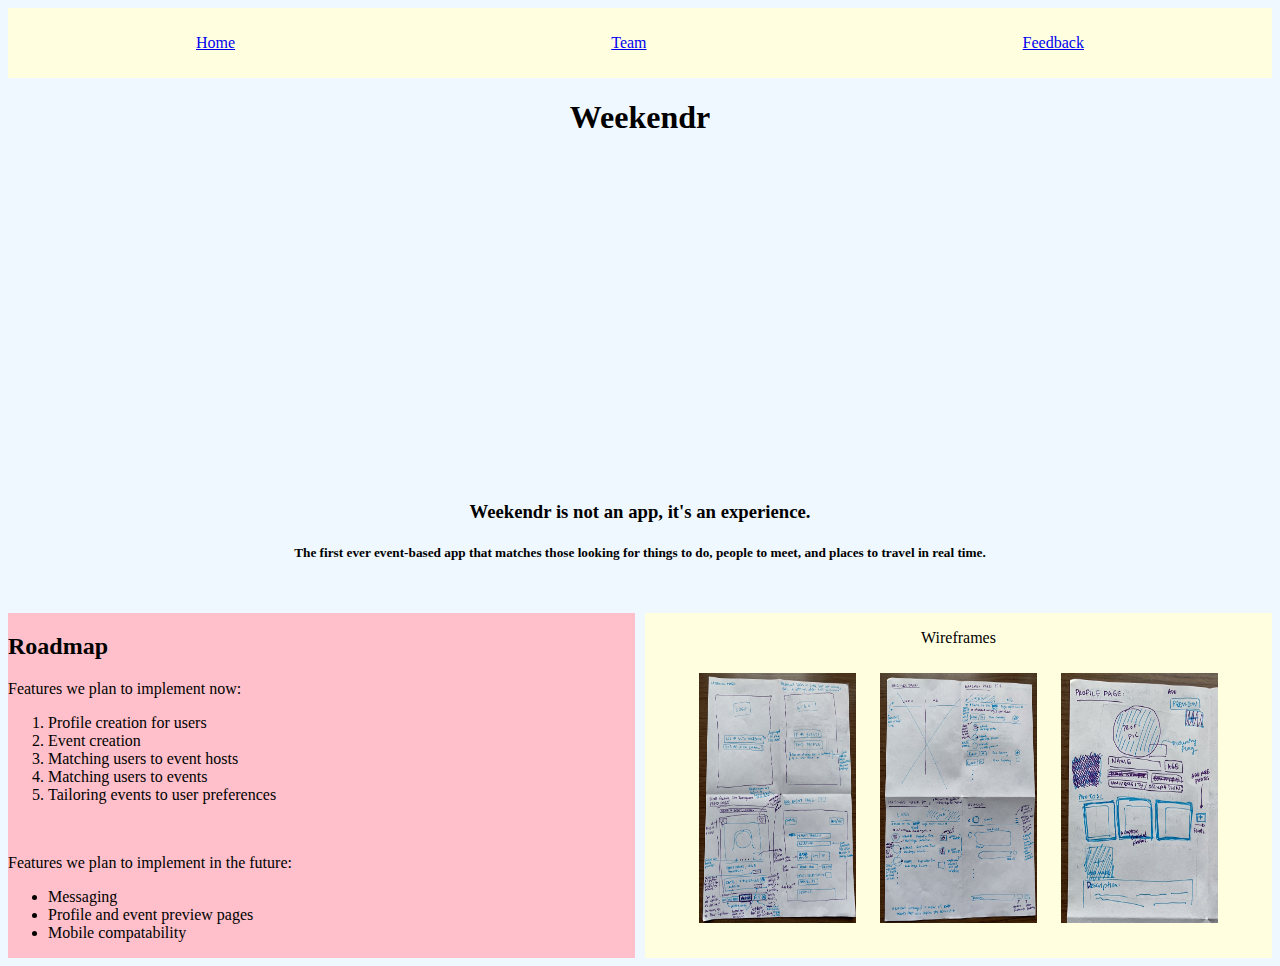
<file: index.html>
<!DOCTYPE html>
<html>
<head>
    <link rel="stylesheet" type="text/css" href="styles.css">
    <title>Weekendr</title>
</head>

<body>
    <div class="container">
        <header>
            <nav>
                <ul>
                  <li><a href="#">Home</a></li>
                  <li><a href="team.html">Team</a></li>
                  <li><a href="feedback.html">Feedback</a></li>
                </ul>
              </nav>
        </header>

        <div class="about">
            <h1>Weekendr</h1>
            <iframe src="https://giphy.com/embed/lAK7ACXBaEy4" width="480" height="270" frameBorder="0" class="giphy-embed" allowFullScreen></iframe>
            <h3>Weekendr is not an app, it's an experience.</h3>
            <h5>The first ever event-based app that matches those looking for
            things to do, people to meet, and places to travel in real time.</h5>
        </div>

        <div class="roadmap">
            <div id="roadmap-left">
                <h2>Roadmap</h2>
                <p>Features we plan to implement now:</p>
                <ol>
                    <li>Profile creation for users</li>
                    <li>Event creation</li>
                    <li>Matching users to event hosts</li>
                    <li>Matching users to events</li>
                    <li>Tailoring events to user preferences</li>
                </ol>
                <br>
                <p>Features we plan to implement in the future:</p>
                <ul>
                    <li>Messaging</li>
                    <li>Profile and event preview pages</li>
                    <li>Mobile compatability</li>
                </ul>
            </div>
            <div id="roadmap-right">
                <p>Wireframes</p>
                <img src="wireframe1.png" class="wireframe"/>
                <img src="wireframe2.png" class="wireframe"/>
                <img src="wireframe3.png" class="wireframe"/>
            </div>
        </div>
    </div>
</body>
</html>
</file>
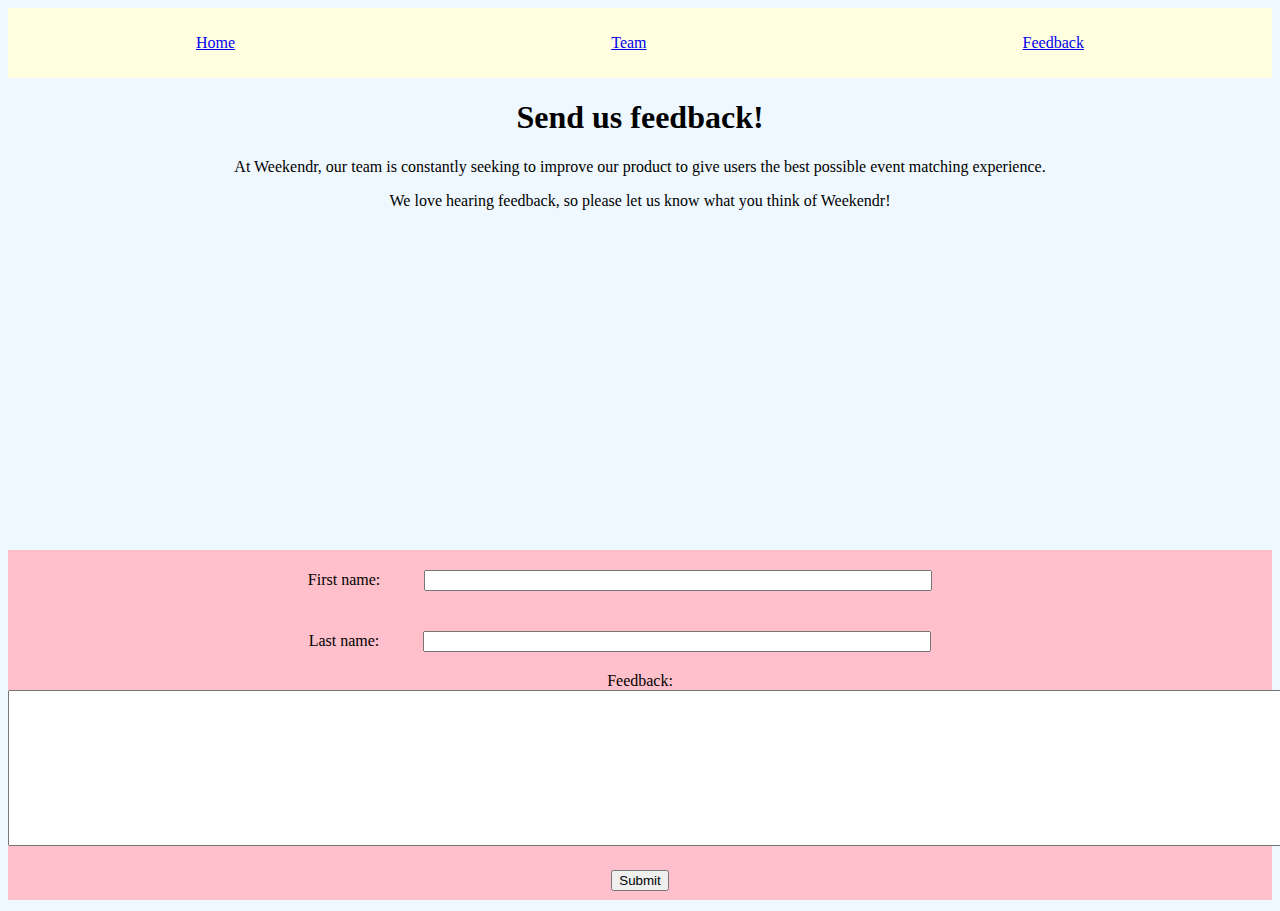
<file: feedback.html>
<!DOCTYPE html>
<html>
<head>
    <link rel="stylesheet" type="text/css" href="styles.css">
    <title>Weekendr: Feedback Team</title>
</head>

<body>
  <div class="container">
      <header>
          <nav>
              <ul>
                <li><a href="index.html">Home</a></li>
                <li><a href="team.html">Team</a></li>
                <li><a href="#">Feedback</a></li>
              </ul>
            </nav>
      </header>

      <div class="feedback-about">
        <h1> Send us feedback! </h1>
        <p> At Weekendr, our team is constantly seeking to improve our product to give users the best possible event matching experience. </p>
        <p>We love hearing feedback, so please let us know what you think of Weekendr!</p>
        <iframe src="https://giphy.com/embed/1PgweCIrzzjwGR2NzU" width="480" height="270" frameBorder="0" class="giphy-embed" allowFullScreen></iframe>     
      </div>

      <div class="feedback">
        <form class="feedback">
          First name:
          <input type="text" name="firstname" id="firstname"><br>
          Last name: 
          <input type="text" name="lastname" id="lastname"><br>
          Feedback:
          <textarea type="text" name="feedback" rows="10" cols="200"></textarea>
          <input type="submit" value="Submit">
        </form>
      </div>
  </div>
</body>
</html>
</file>
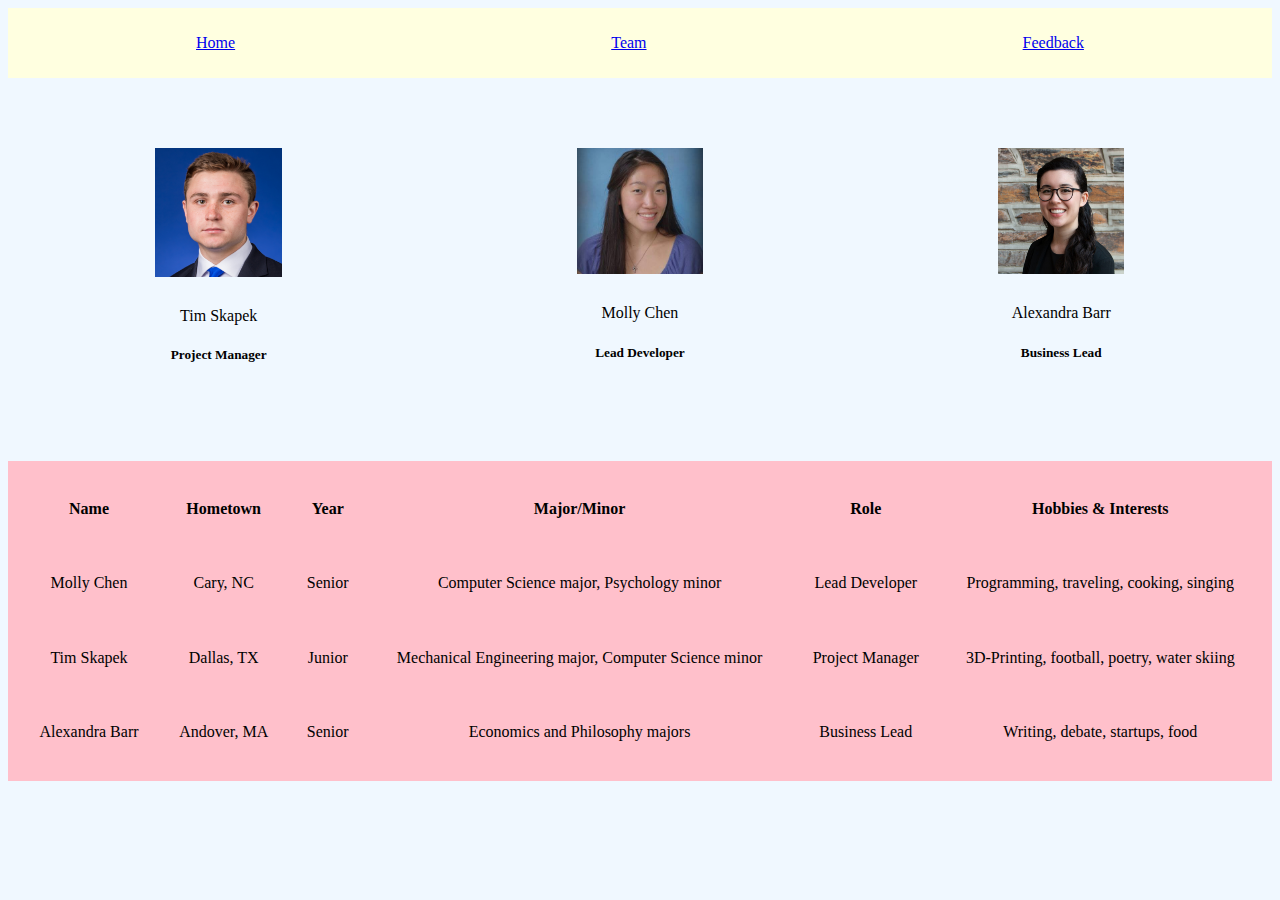
<file: team.html>
<!DOCTYPE html>
<html>
<head>
    <link rel="stylesheet" type="text/css" href="styles.css">
    <title>Weekendr: Team</title>
</head>

<body>
    <div class="container">
        <header>
            <nav>
                <ul>
                  <li><a href="index.html">Home</a></li>
                  <li><a href="#">Team</a></li>
                  <li><a href="feedback.html">Feedback</a></li>
                </ul>
              </nav>
        </header>

        <div class="team">
            <div id="team-left">
                <img src="tim.png" class="team-photo"/>
                <p>Tim Skapek</p>
                <h5>Project Manager</h5>
            </div>
            <div id="team-center">
                <img src="molly.jpg" class="team-photo"/>
                <p>Molly Chen</p>
                <h5>Lead Developer</h5>
            </div>
            <div id="team-right">
              <img src="alexandra.jpg" class="team-photo"/>
              <p>Alexandra Barr</p>
              <h5 style="margin-bottom:100px">Business Lead</h5>
            </div>
        </div>

        <div class="team-info">
          <table class="team-table">
            <tr>
              <th> Name </th>
              <th> Hometown </th>
              <th> Year </th>
              <th> Major/Minor </th>
              <th> Role </th>
              <th> Hobbies & Interests </th>
            </tr>
            <tr>
              <td> Molly Chen </td>
              <td> Cary, NC</td>
              <td> Senior </td>
              <td> Computer Science major, Psychology minor</td>
              <td> Lead Developer </td>
              <td> Programming, traveling, cooking, singing</td>
            </tr>
            <tr>
              <td> Tim Skapek </td>
              <td> Dallas, TX </td>
              <td> Junior </td>
              <td> Mechanical Engineering major, Computer Science minor </td>
              <td> Project Manager </td>
              <td> 3D-Printing, football, poetry, water skiing </td>
            </tr>
            <tr>
              <td> Alexandra Barr </td>
              <td> Andover, MA</td>
              <td> Senior </td>
              <td> Economics and Philosophy majors</td>
              <td> Business Lead </td>
              <td> Writing, debate, startups, food</td>
            </tr>
          </table>
        </div>
    </div>
</body>
</html>
</file>
<file: styles.css>
/***** Predefined elements *****/
body {
    font-family: Lucida Console;
    height: 100%;
    background-color: aliceblue;
}

header {
    align-items: center;
    display: flex;
    background-color: lightyellow;
    height: 70px;
}

nav {
    flex: 1;
}

nav ul {
    display: flex;
    justify-content: space-around;
    margin: 0;
    padding: 0;
}

nav li {
    list-style: none;
}

th, td {
    padding: 15px;
}

input {
    margin: 20px 40px 20px 40px;
}

/***** Classes *****/
.about {
    margin-bottom: 30px;
}

.container {
    text-align: center;
    display: flex;
    flex-direction: column;
}

.roadmap {
    flex-direction: row;
    display: flex;
}

.team {
    text-align: center;
    flex-direction: row;
    background-color: aliceblue;
    display: flex;
    padding-top: 60px;
}

.team-photo {
    width: 30%;
    margin: 10px;
    flex-wrap: wrap;
}

.wireframe {
    width: 25%;
    margin: 10px;
    flex-wrap: wrap;
    height: 250px;
}

.team-info {
    text-align: center;
    flex-direction: row;
    background-color: pink;
    display: flex;
}

.team-table {
    width: 100%;
    margin: 10px;
    height: 300px;
}

.feedback {
    text-align: center;
    background-color: pink;
    height: 350px;
}

.giphy-embed {
    margin: 20px 0px 30px 0px;
}

.feedback-gif {
    width: 100%;
    height: 0;
    padding-bottom: 56%;
    position: relative;
}

/***** IDs *****/
#roadmap-left {
    margin-right: 10px;
    background-color: pink;
    width: 50%;
    text-align: left;
}

#roadmap-right {
    background-color: lightyellow;
    width: 50%;
}

#team-left {
    width: 33.33%;
}

#team-center {
    width: 33.33%;
}

#team-right {
    width: 33.33%;
}

#firstname {
    width: 500px;
}

#lastname {
    width: 500px;
}
</file>
